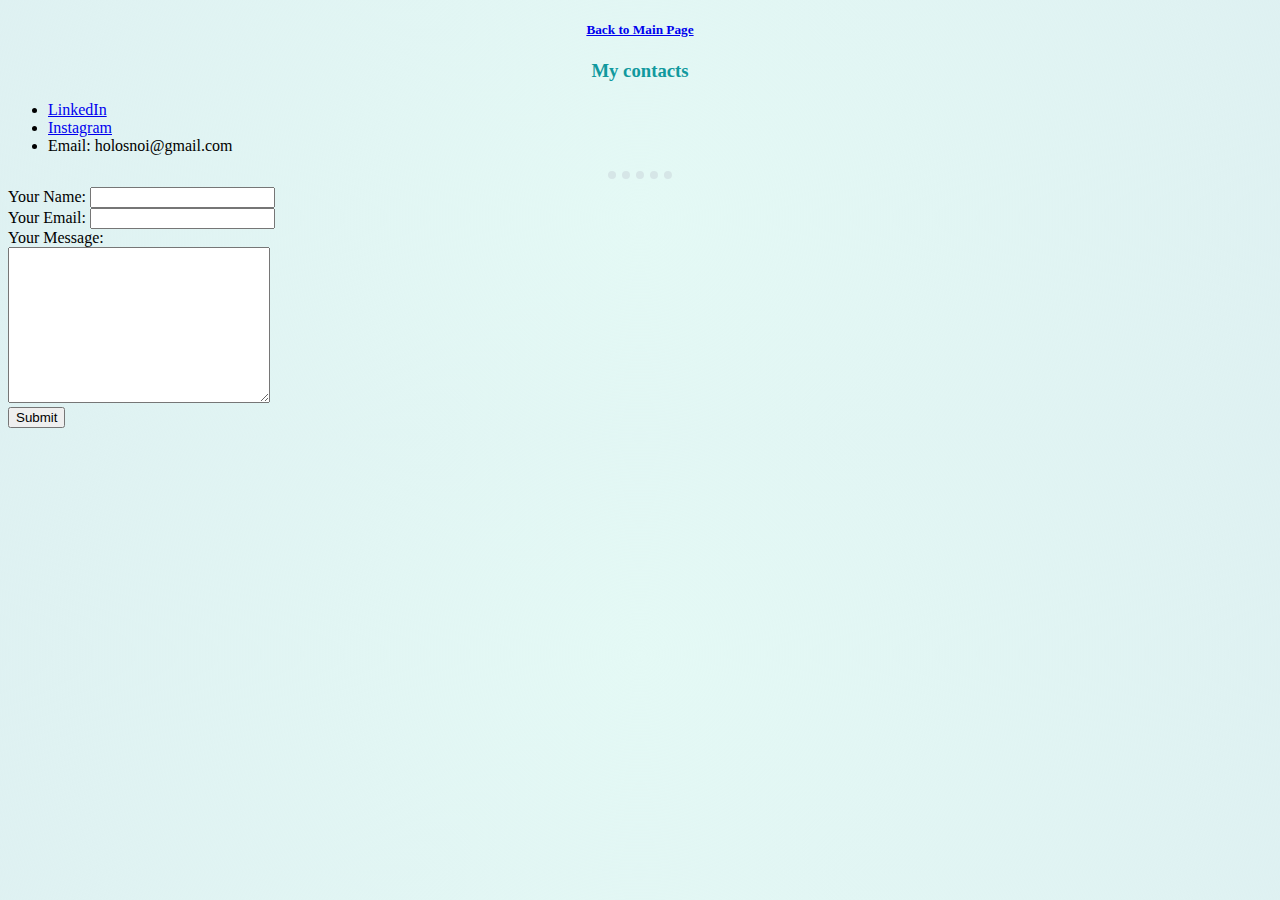
<file: contact.html>
<!doctype html>
<html lang="en">
<head>
    <meta charset="UTF-8">
    <meta name="viewport"
          content="width=device-width, user-scalable=no, initial-scale=1.0, maximum-scale=1.0, minimum-scale=1.0">
    <meta http-equiv="X-UA-Compatible" content="ie=edge">
    <title>Document</title>
    <link rel="stylesheet" href="css/styles.css">
</head>
<body>
    <h5><a href="index.html">Back to Main Page</a></h5>
    <h3>My contacts</h3>
    <ul>
        <li><a href="https://www.linkedin.com/in/maxim-holosnoi-930184245/">LinkedIn</a></li>
        <li><a href="https://www.instagram.com/holosnoi_max/">Instagram</a></li>
        <li>Email: holosnoi@gmail.com</li>
    </ul>
    <hr>
    <form action="mailto:holosnoi@gmail.com" method="post" enctype="text/plain">
        <label>Your Name:</label>
        <input type="text" name="yourName" value=""><br>
        <label>Your Email:</label>
        <input type="email" name="yourEmail" value=""><br>
        <label>Your Message:</label><br>
        <textarea name="yourMessage" rows="10" cols="30"></textarea><br>
        <input type="submit" name="">
    </form>
</body>
</html>
</file>
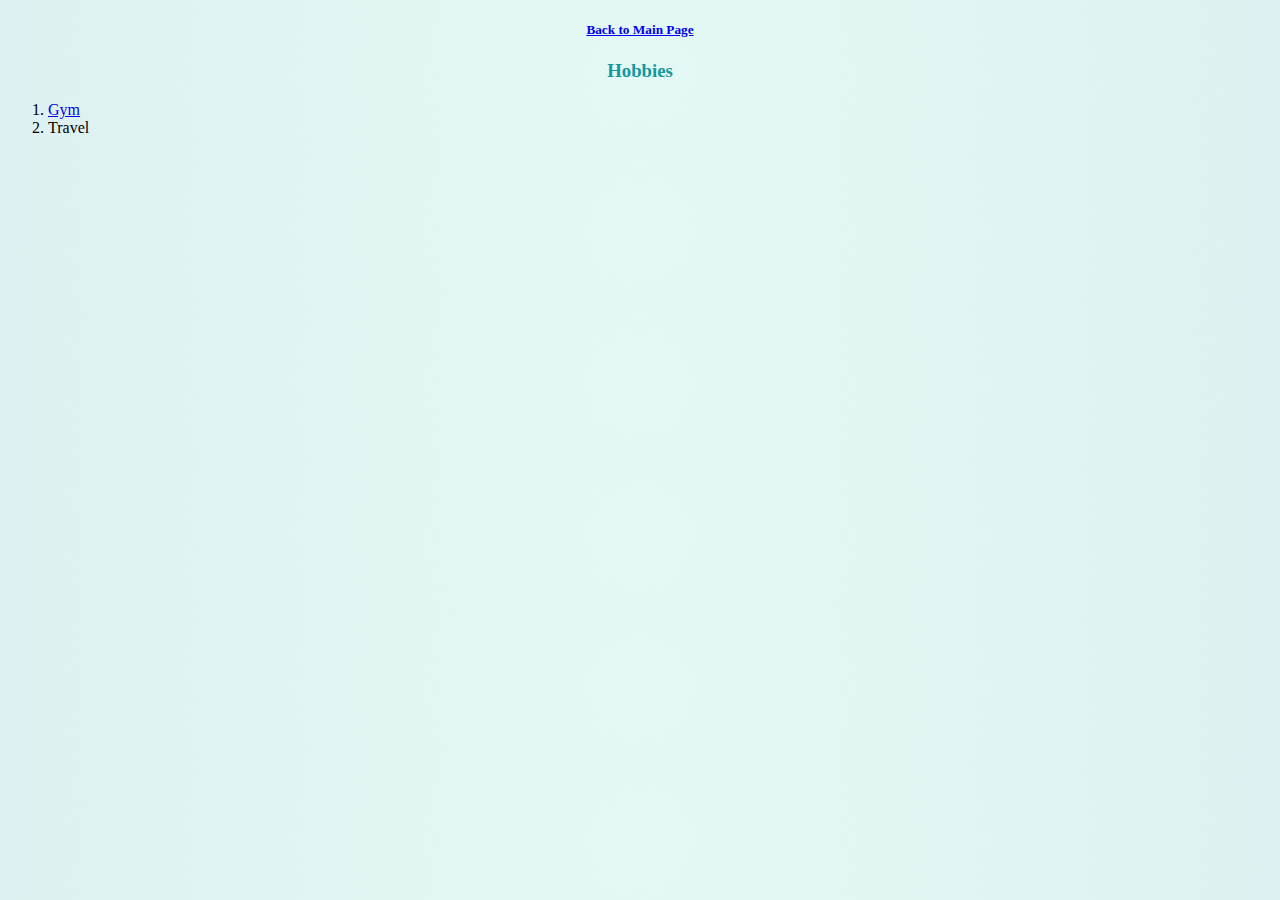
<file: hobbies.html>
<!doctype html>
<html lang="en">
<head>
    <meta charset="UTF-8">
    <meta name="viewport"
          content="width=device-width, user-scalable=no, initial-scale=1.0, maximum-scale=1.0, minimum-scale=1.0">
    <meta http-equiv="X-UA-Compatible" content="ie=edge">
    <title>Document</title>
    <link rel="stylesheet" href="css/styles.css">
</head>
<body>
<h5><a href="index.html">Back to Main Page</a></h5>
    <h3>Hobbies</h3>
            <ol>
                <li><a href="https://www.instagram.com/reel/CgQgnzJIux4/">Gym</a></li>
                <li>Travel</li>
            </ol>
</body>
</html>
</file>
<file: css/styles.css>
body {
   background: rgb(228,249,245);
background: radial-gradient(circle, rgba(228,249,245,1) 0%, rgba(17,153,158,0.1353585379464286) 100%);
}

hr {
    border-color: #d6e6e7;
    background-color: #E4F9F5;
    border-style: none none dotted;
    border-width: 8px;
    width: 5%;
}
h1{color: #11999E;
text-align: center;
font-family: "Lucida Handwriting","Brush Script MT",Cursive;}
h2{color: #11999E;
text-align: center;
font-family: "Lucida Handwriting","Brush Script MT",Cursive;}
h3{color: #11999E;
text-align: center;
font-family: "Lucida Handwriting","Brush Script MT",Cursive;}
h4{color: #11999E;
text-align: center;
font-family: "Lucida Handwriting","Brush Script MT",Cursive;}
h5{color: #11999E;
text-align: center;
font-family: "Lucida Handwriting","Brush Script MT",Cursive;}

p{
font-family: "Lucida Handwriting","Brush Script MT",Cursive;
text-align: center;
}
li{
font-family: "Lucida Handwriting","Brush Script MT",Cursive;

}
td{
font-family: "Lucida Handwriting","Brush Script MT",Cursive;

}
</file>
